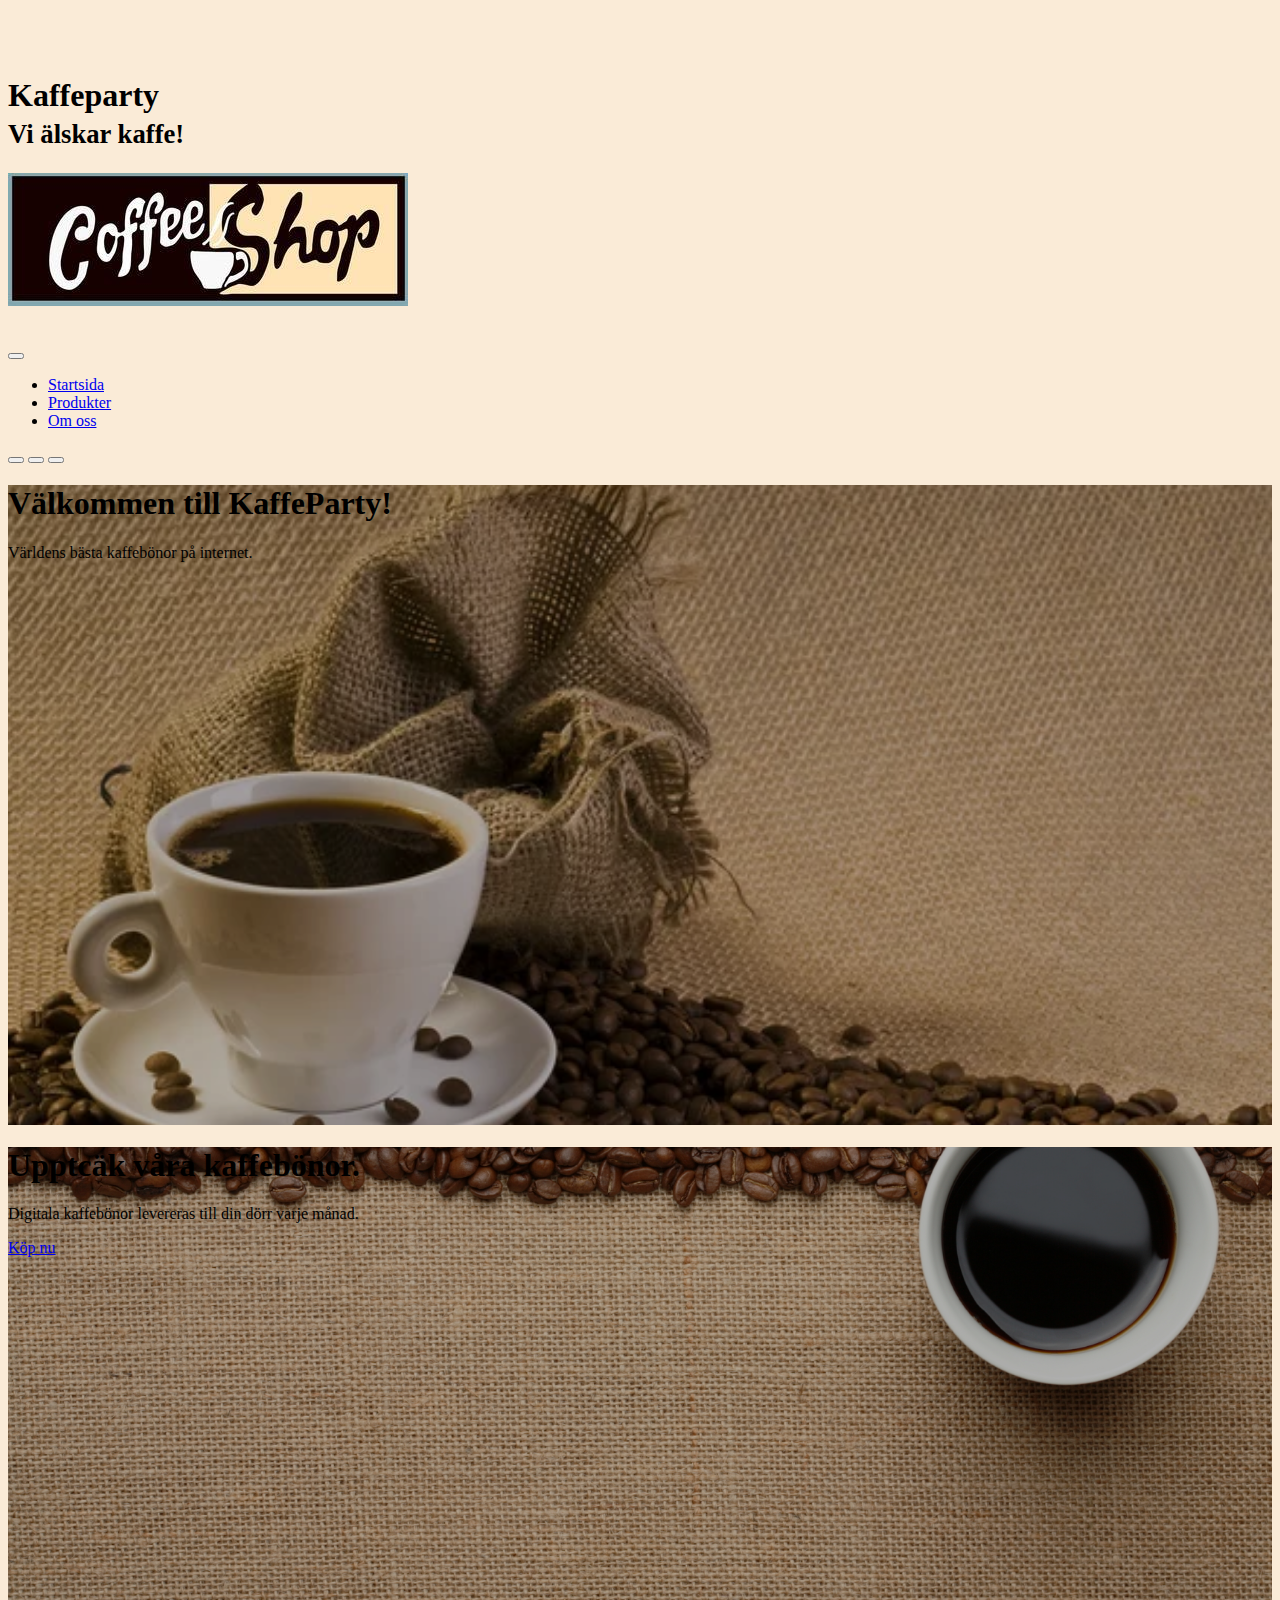
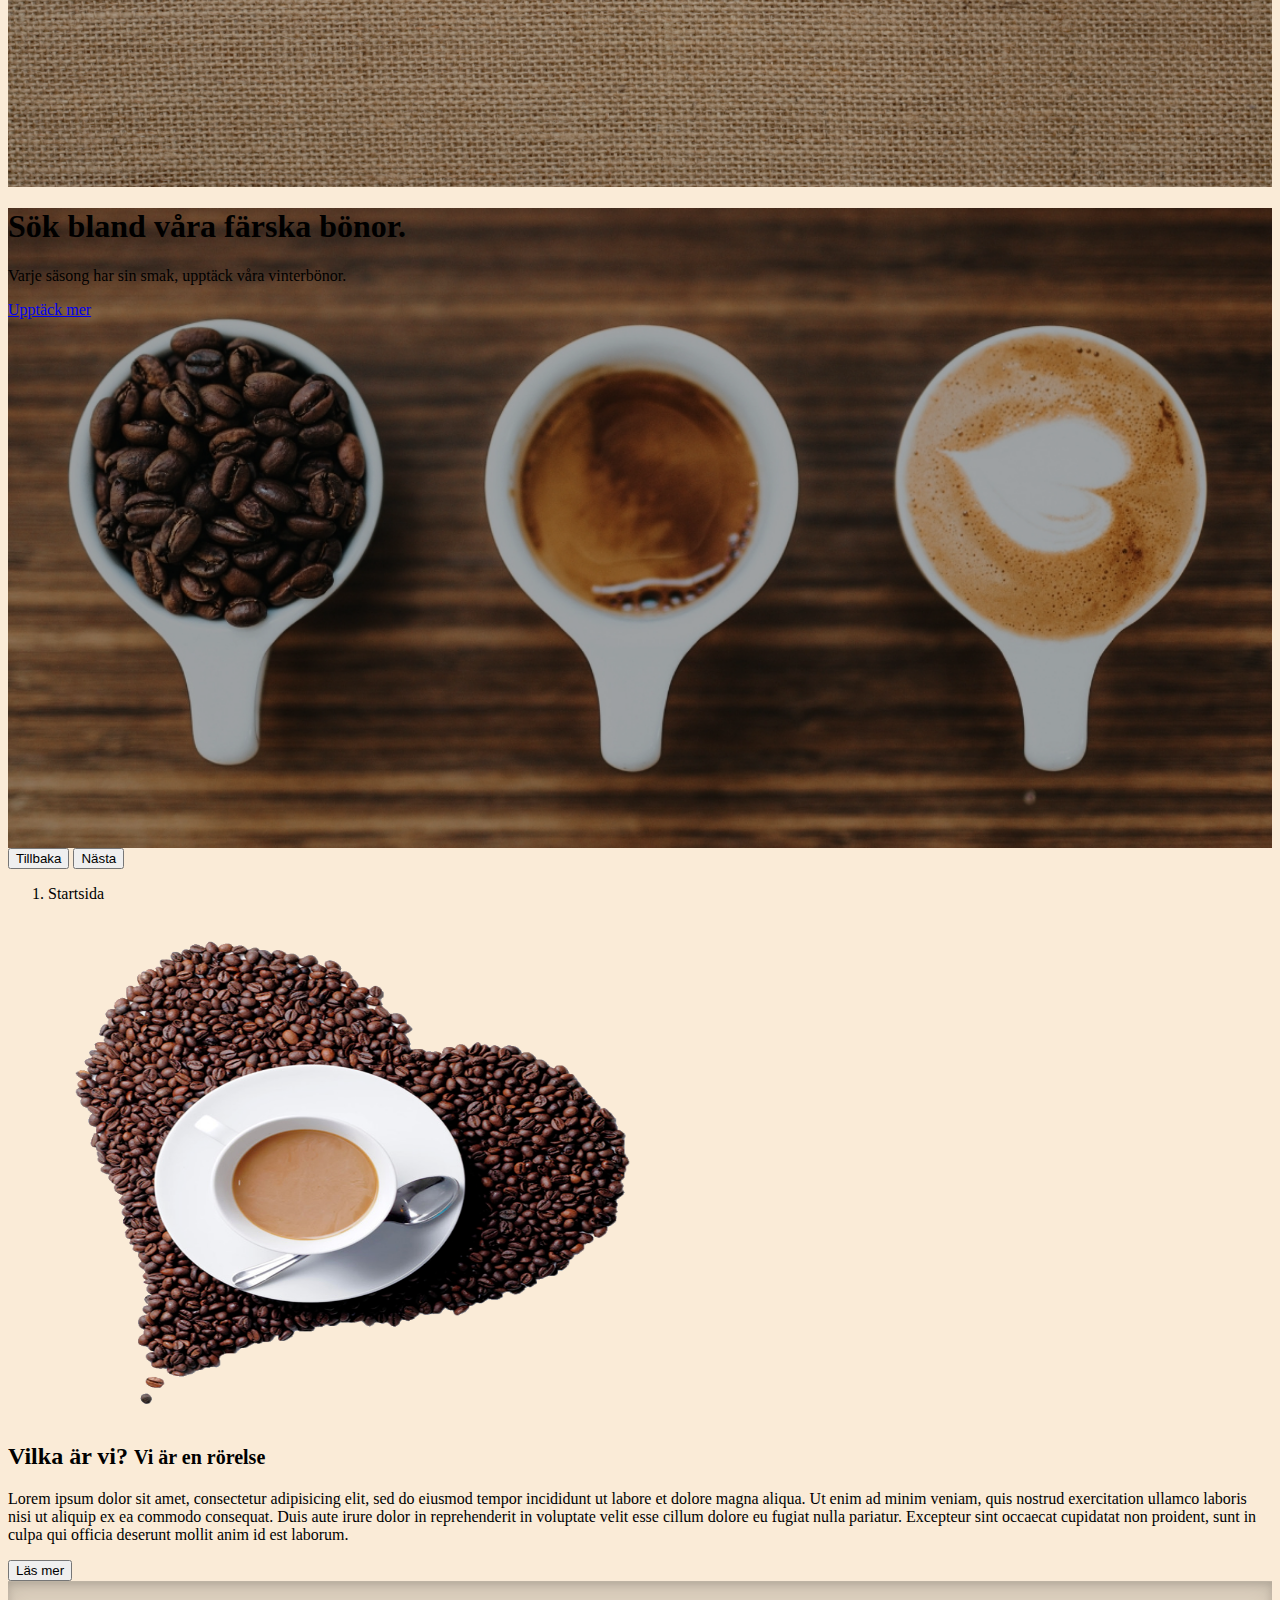
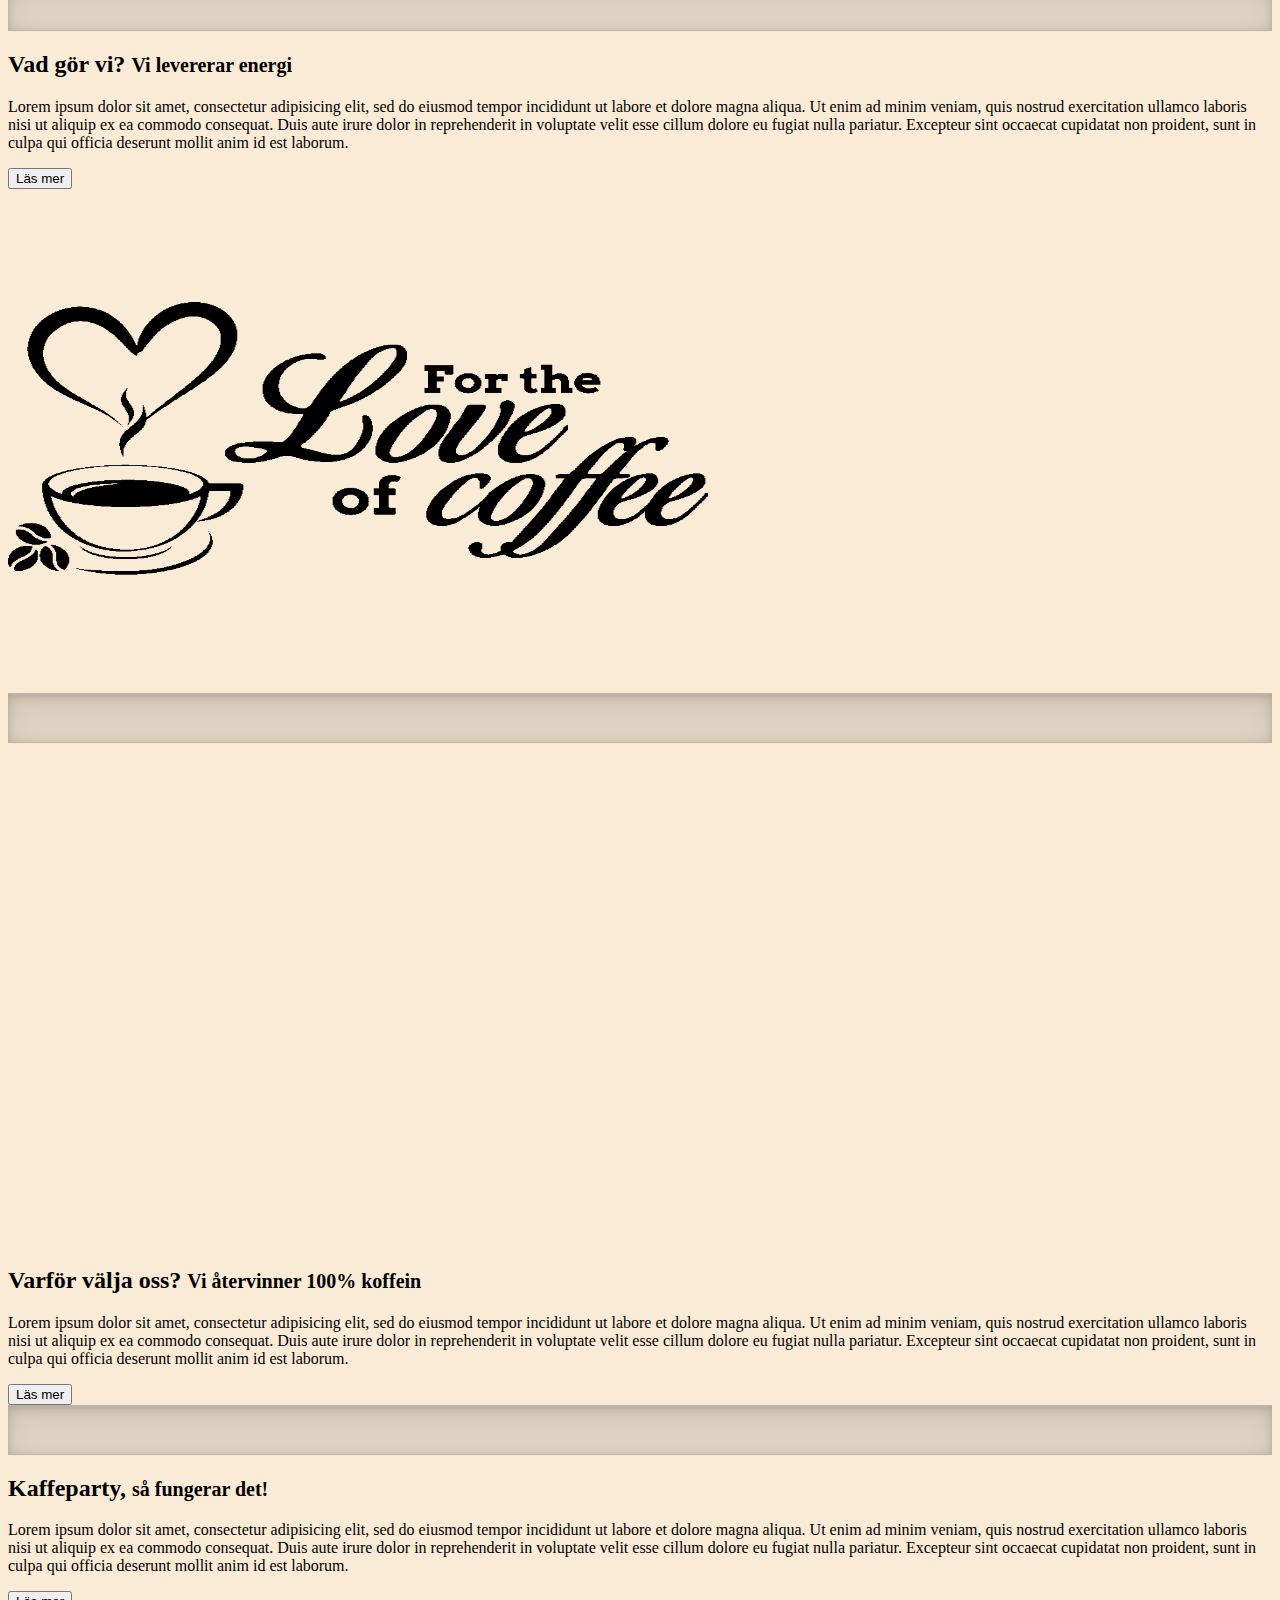
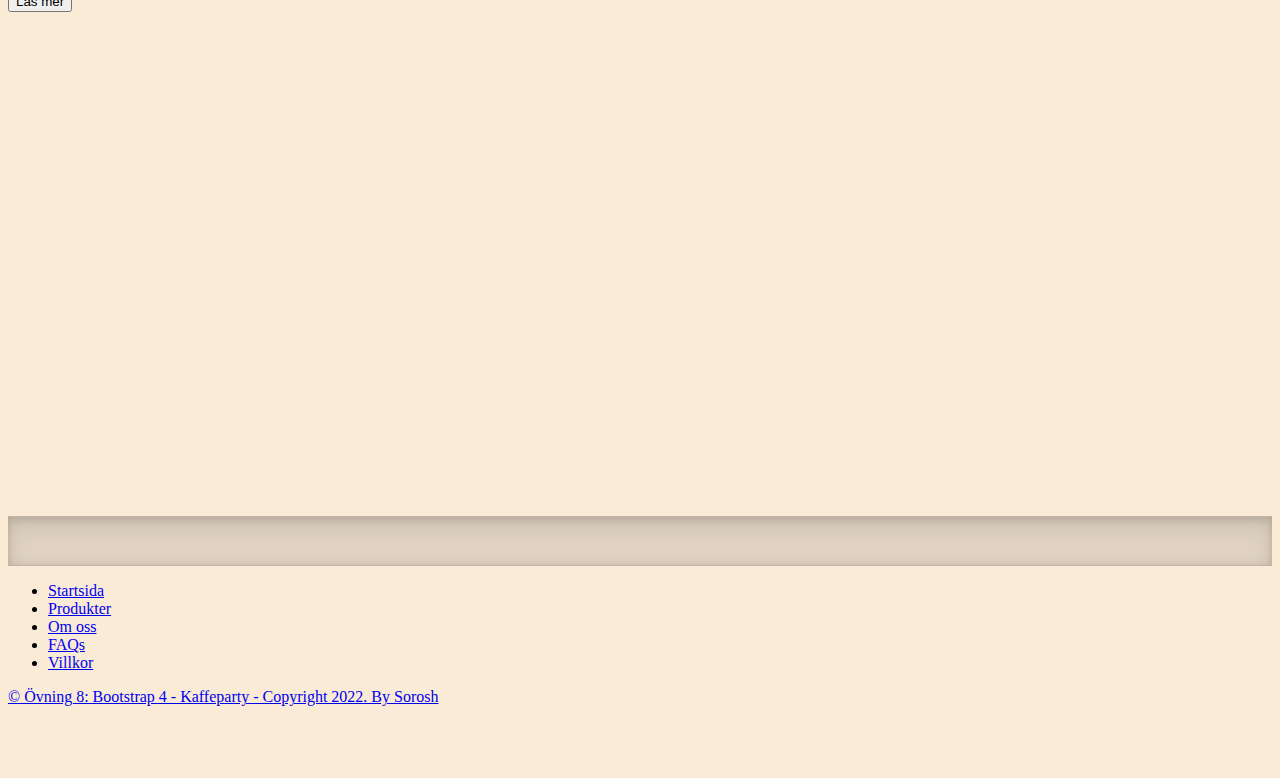
<file: index.html>
<!DOCTYPE html>
<html lang="en">

<head>
    <meta charset="UTF-8">
    <meta http-equiv="X-UA-Compatible" content="IE=edge">
    <meta name="viewport" content="width=device-width, initial-scale=1.0">
    <title>Övning 8: Bootstrap 4 - Kaffeparty</title>

    <!-- Bootstrap CDN via jsDelivr @ https://getbootstrap.com/docs/5.2/getting-started/download/  -->
    <link href="https://cdn.jsdelivr.net/npm/bootstrap@5.2.3/dist/css/bootstrap.min.css" rel="stylesheet"
        integrity="sha384-rbsA2VBKQhggwzxH7pPCaAqO46MgnOM80zW1RWuH61DGLwZJEdK2Kadq2F9CUG65" crossorigin="anonymous">
    <script src="https://cdn.jsdelivr.net/npm/bootstrap@5.2.3/dist/js/bootstrap.bundle.min.js"
        integrity="sha384-kenU1KFdBIe4zVF0s0G1M5b4hcpxyD9F7jL+jjXkk+Q2h455rYXK/7HAuoJl+0I4"
        crossorigin="anonymous"></script>
    <!-- End Bootstrap CDN via jsDelivr  -->

    <!-- Background link to css file -->
    <link rel="stylesheet" href="css\custom.css">


    <div class="container">
        <div class="row" class="header">

            <div class="col-sm-4" id="title">
                <h1 class="fw-bolder">Kaffeparty
                    <small class="fw-normal fst-italic"> <br> Vi älskar kaffe!
                    </small>
                </h1>
            </div>

            <div class="col-sm-4" id="logo">
                <div id="logo">
                    <img class="img-fluid" src="images\kaffeparty_coffeshop.jpg" alt="kaffeparty Logo" class="rounded">
                </div>
            </div>

            <!-- <div class="col-sm-4" id="logo">
                <div id="topMenu">
                </div>
            </div> -->
        </div>

        <!-- START MENU -->
        <nav class="navbar navbar-expand-lg bg-light">
            <div class="container-fluid">
                <button class="navbar-toggler" type="button" data-bs-toggle="collapse"
                    data-bs-target="#navbarSupportedContent" aria-controls="navbarSupportedContent"
                    aria-expanded="false" aria-label="Toggle navigation">
                    <span class="navbar-toggler-icon"></span>
                </button>
                <div class="collapse navbar-collapse" id="navbarSupportedContent">
                    <ul class="navbar-nav me-auto mb-2 mb-lg-0">
                        <li class="nav-item">
                            <a class="nav-link active" aria-current="page" href="index.html">Startsida</a>
                        </li>
                        <li class="nav-item">
                            <a class="nav-link" href="produkter.html">Produkter</a>
                        </li>
                        <li class="nav-item">
                            <a class="nav-link" href="om-oss.html">Om oss</a>
                        </li>
                    </ul>
                </div>
            </div>
        </nav>
        <!-- END MENU -->
    </div>


</head>




<body>
    <main class="container" role="main">

        <div id="welcomeCarousel" class="carousel slide" data-bs-ride="carousel">
            <div class="carousel-indicators">
                <button type="button" data-bs-target="#welcomeCarousel" data-bs-slide-to="0" class="active"
                    aria-current="true" aria-label="Welcome 1"></button>
                <button type="button" data-bs-target="#welcomeCarousel" data-bs-slide-to="1"
                    aria-label="Welcome 2"></button>
                <button type="button" data-bs-target="#welcomeCarousel" data-bs-slide-to="2"
                    aria-label="Welcome 3"></button>
            </div>
            <div class="carousel-inner">
                <div class="carousel-item welcome-carousel-image1 active">
                    <div class="carousel-caption">
                        <h1>Välkommen till KaffeParty!</h1>
                        <p>Världens bästa kaffebönor på internet.</p>
                    </div>
                </div>
                <div class="carousel-item welcome-carousel-image2">
                    <div class="carousel-caption text-start">
                        <h1>Upptcäk våra kaffebönor.</h1>
                        <p>Digitala kaffebönor levereras till din dörr varje månad.</p>
                        <p><a class="btn btn-lg btn-primary" href="piesubscription.html" role="button">Köp nu</a></p>
                    </div>
                </div>
                <div class="carousel-item welcome-carousel-image3">
                    <div class="carousel-caption text-end">
                        <h1>Sök bland våra färska bönor.</h1>
                        <p>Varje säsong har sin smak, upptäck våra vinterbönor.</p>
                        <p><a class="btn btn-lg btn-primary" href="fruitpies.html" role="button">Upptäck mer</a></p>
                    </div>
                </div>
            </div>
            <button class="carousel-control-prev" type="button" data-bs-target="#welcomeCarousel" data-bs-slide="prev">
                <span class="carousel-control-prev-icon" aria-hidden="true"></span>
                <span class="visually-hidden">Tillbaka</span>
            </button>
            <button class="carousel-control-next" type="button" data-bs-target="#welcomeCarousel" data-bs-slide="next">
                <span class="carousel-control-next-icon" aria-hidden="true"></span>
                <span class="visually-hidden">Nästa</span>
            </button>
        </div>

        <!-- START breadcrumb -->
        <div class="container my-3">
            <nav aria-label="breadcrumb">
                <ol class="breadcrumb">
                    <li class="breadcrumb-item active" aria-current="index.html">Startsida</li>
                </ol>
            </nav>
        </div>
        <!-- END breadcrumb -->







        <div class="container">
            <!-- Vilka är vi? -->
            <div class="row flex-lg-row-reverse align-items-center g-5 py-5">
                <div class="col-10 col-sm-8 col-lg-6">
                    <img src="images\transparent.png" class="d-block mx-lg-auto img-fluid" alt="Bootstrap Themes"
                        width="700" height="500" loading="lazy">
                </div>
                <div class="col-lg-6">
                    <h2 class="display-5 fw-bold lh-1 mb-3">Vilka är vi?
                        <small class="fw-normal fst-italic"> Vi är en rörelse
                        </small>
                    </h2>

                    <p class="lead">Lorem ipsum dolor sit amet, consectetur adipisicing elit, sed do eiusmod tempor
                        incididunt ut labore et dolore magna aliqua. Ut enim ad minim veniam, quis nostrud exercitation
                        ullamco laboris nisi ut aliquip ex ea commodo consequat. Duis aute irure dolor in reprehenderit
                        in
                        voluptate velit esse cillum dolore eu fugiat nulla pariatur. Excepteur sint occaecat cupidatat
                        non
                        proident, sunt in culpa qui officia deserunt mollit anim id est laborum.</p>
                    <div class="d-grid gap-2 d-md-flex justify-content-md-start">
                        <button type="button" class="btn btn-primary btn-lg px-4 me-md-2">Läs mer</button>
                    </div>
                </div>
            </div>
        </div>


        <!-- Vad gör vi? -->
        <div class="b-example-divider"></div>
        <div class="container">
            <div class="row flex-lg-row-reverse align-items-center g-5 py-5">
                <div class="col-lg-6">
                    <h2 class="display-5 fw-bold lh-1 mb-3">Vad gör vi?
                        <small class="fw-normal fst-italic"> Vi levererar energi
                        </small>
                    </h2>
                    <p class="lead">Lorem ipsum dolor sit amet, consectetur adipisicing elit, sed do eiusmod tempor
                        incididunt ut labore et dolore magna aliqua. Ut enim ad minim veniam, quis nostrud exercitation
                        ullamco laboris nisi ut aliquip ex ea commodo consequat. Duis aute irure dolor in reprehenderit
                        in
                        voluptate velit esse cillum dolore eu fugiat nulla pariatur. Excepteur sint occaecat cupidatat
                        non
                        proident, sunt in culpa qui officia deserunt mollit anim id est laborum.</p>
                    <div class="d-grid gap-2 d-md-flex justify-content-md-start">
                        <button type="button" class="btn btn-primary btn-lg px-4 me-md-2">Läs mer</button>
                    </div>
                </div>
                <div class="col-10 col-sm-8 col-lg-6">
                    <img src="images\lovecoffee.png" class="d-block mx-lg-auto img-fluid" alt="Bootstrap Themes"
                        width="700" height="500" loading="lazy">
                </div>
            </div>
        </div>

        <!-- Varför oss? -->
        <div class="b-example-divider"></div>
        <div class="container">
            <div class="row flex-lg-row-reverse align-items-center g-5 py-5">
                <div class="col-10 col-sm-8 col-lg-6">
                    <img src="images\transparent.png" class="d-block mx-lg-auto img-fluid" alt="Bootstrap Themes"
                        width="700" height="500" loading="lazy">
                </div>
                <div class="col-lg-6">
                    <h2 class="display-5 fw-bold lh-1 mb-3">Varför välja oss?
                        <small class="fw-normal fst-italic"> Vi återvinner 100% koffein
                        </small>
                    </h2>

                    <p class="lead">Lorem ipsum dolor sit amet, consectetur adipisicing elit, sed do eiusmod tempor
                        incididunt ut labore et dolore magna aliqua. Ut enim ad minim veniam, quis nostrud exercitation
                        ullamco laboris nisi ut aliquip ex ea commodo consequat. Duis aute irure dolor in reprehenderit
                        in
                        voluptate velit esse cillum dolore eu fugiat nulla pariatur. Excepteur sint occaecat cupidatat
                        non
                        proident, sunt in culpa qui officia deserunt mollit anim id est laborum.</p>
                    <div class="d-grid gap-2 d-md-flex justify-content-md-start">
                        <button type="button" class="btn btn-primary btn-lg px-4 me-md-2">Läs mer</button>
                    </div>
                </div>
            </div>
        </div>

        <!-- Kaffeparty, så fungerar det! -->
        <div class="b-example-divider"></div>
        <div class="container">
            <div class="row flex-lg-row-reverse align-items-center g-5 py-5">
                <div class="col-lg-6">
                    <h2 class="display-5 fw-bold lh-1 mb-3">Kaffeparty,
                        <small class="fw-normal fst-italic"> så fungerar det!
                        </small>
                    </h2>
                    <p class="lead">Lorem ipsum dolor sit amet, consectetur adipisicing elit, sed do eiusmod tempor
                        incididunt ut labore et dolore magna aliqua. Ut enim ad minim veniam, quis nostrud exercitation
                        ullamco laboris nisi ut aliquip ex ea commodo consequat. Duis aute irure dolor in reprehenderit
                        in
                        voluptate velit esse cillum dolore eu fugiat nulla pariatur. Excepteur sint occaecat cupidatat
                        non
                        proident, sunt in culpa qui officia deserunt mollit anim id est laborum.</p>
                    <div class="d-grid gap-2 d-md-flex justify-content-md-start">
                        <button type="button" class="btn btn-primary btn-lg px-4 me-md-2">Läs mer</button>
                    </div>
                </div>
                <div class="col-10 col-sm-8 col-lg-6">
                    <img src="images\lovecoffee.png" class="d-block mx-lg-auto img-fluid" alt="Bootstrap Themes"
                        width="700" height="500" loading="lazy">
                </div>
            </div>
        </div>
    </main>
    <!-- START FOOTER -->
    <div class="b-example-divider"></div>

    <div class="container">
        <footer class="py-3 my-4">
            <ul class="nav justify-content-center border-bottom pb-3 mb-3">
                <li class="nav-item"><a href="#" class="nav-link px-2 text-muted">Startsida</a></li>
                <li class="nav-item"><a href="produkter.html" class="nav-link px-2 text-muted">Produkter</a></li>
                <li class="nav-item"><a href="om-oss.html" class="nav-link px-2 text-muted">Om oss</a></li>
                <li class="nav-item"><a href="#" class="nav-link px-2 text-muted">FAQs</a></li>
                <li class="nav-item"><a href="#" class="nav-link px-2 text-muted">Villkor</a></li>
            </ul>
            <p class="text-center text-muted"> <a href="Övning 8_ Bootstrap 5 - Kaffeparty .pdf"> &copy; Övning 8:
                    Bootstrap 4 - Kaffeparty - Copyright 2022. By Sorosh </p></a>
        </footer>
    </div>
    <!-- END FOOTER -->


    <script src="https://cdn.jsdelivr.net/npm/bootstrap@5.2.3/dist/js/bootstrap.bundle.min.js"
        integrity="sha384-kenU1KFdBIe4zVF0s0G1M5b4hcpxyD9F7jL+jjXkk+Q2h455rYXK/7HAuoJl+0I4"
        crossorigin="anonymous"></script>


</body>

</html>
</file>
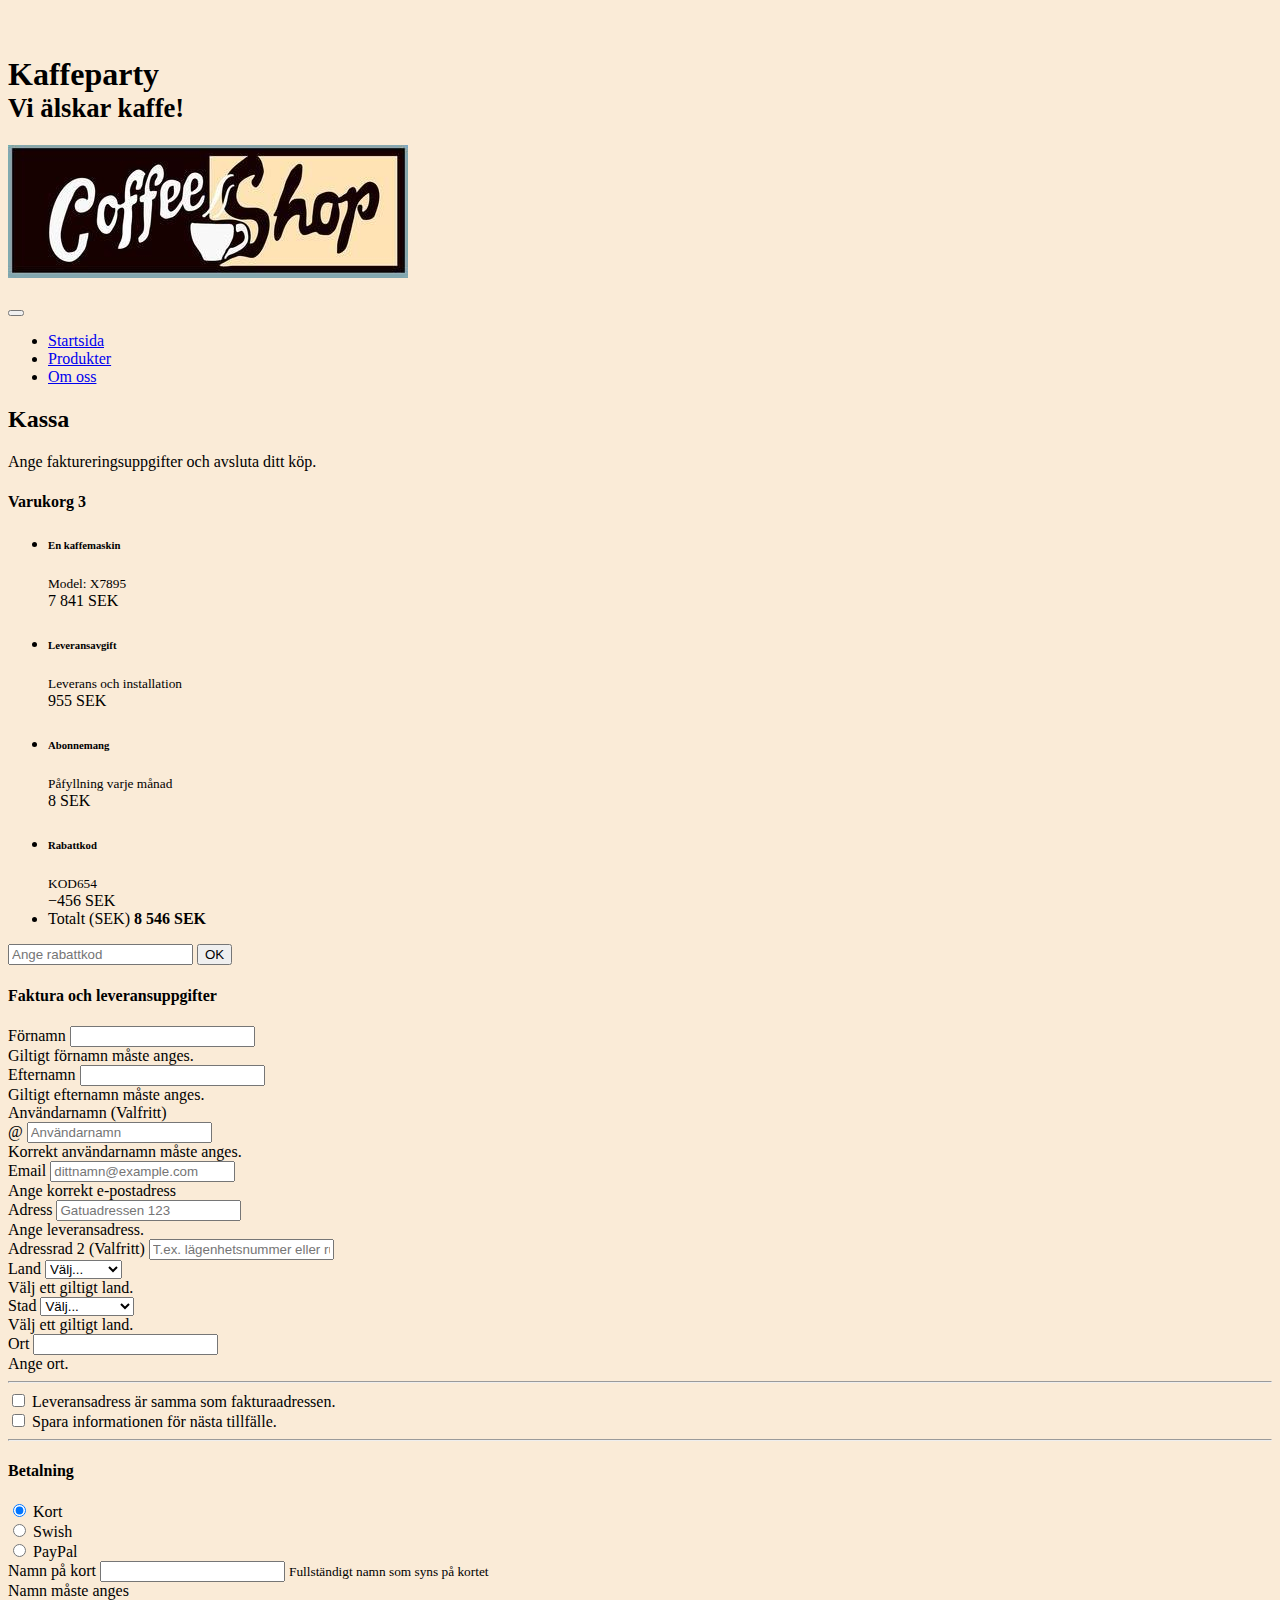
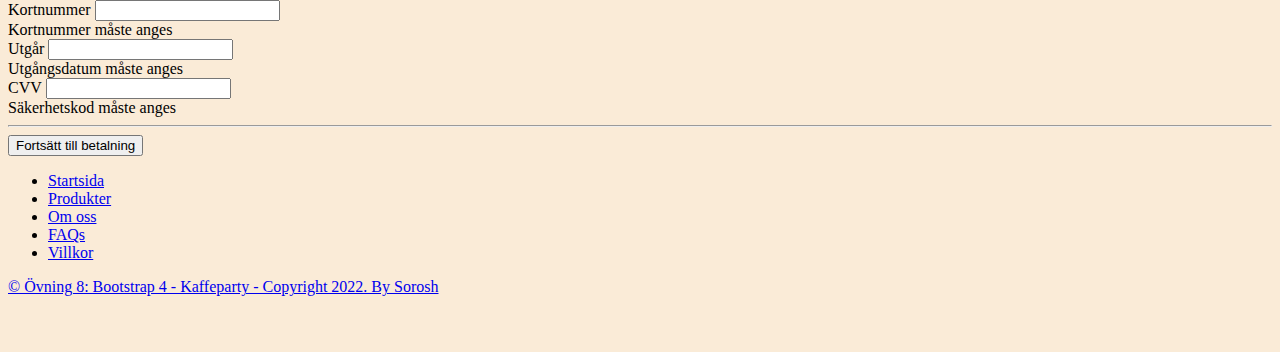
<file: checkout.html>
<head>
    <meta charset="UTF-8">
    <meta http-equiv="X-UA-Compatible" content="IE=edge">
    <meta name="viewport" content="width=device-width, initial-scale=1.0">
    <title>Övning 8: Bootstrap 4 - Kaffeparty</title>

    <!-- Bootstrap CDN via jsDelivr @ https://getbootstrap.com/docs/5.2/getting-started/download/  -->
    <link href="https://cdn.jsdelivr.net/npm/bootstrap@5.2.3/dist/css/bootstrap.min.css" rel="stylesheet"
        integrity="sha384-rbsA2VBKQhggwzxH7pPCaAqO46MgnOM80zW1RWuH61DGLwZJEdK2Kadq2F9CUG65" crossorigin="anonymous">
    <script src="https://cdn.jsdelivr.net/npm/bootstrap@5.2.3/dist/js/bootstrap.bundle.min.js"
        integrity="sha384-kenU1KFdBIe4zVF0s0G1M5b4hcpxyD9F7jL+jjXkk+Q2h455rYXK/7HAuoJl+0I4"
        crossorigin="anonymous"></script>
    <!-- End Bootstrap CDN via jsDelivr  -->

    <!-- Background link to css file -->
    <link rel="stylesheet" href="css\custom.css">


    <div class="container">
        <div class="row" class="header">

            <div class="col-sm-4" id="title">
                <h1 class="fw-bolder">Kaffeparty
                    <small class="fw-normal fst-italic"> <br> Vi älskar kaffe!
                    </small>
                </h1>
            </div>

            <div class="col-sm-4" id="logo">
                <div id="logo">
                    <img class="img-fluid" src="images\kaffeparty_coffeshop.jpg" alt="kaffeparty Logo" class="rounded">
                </div>
            </div>

            <!-- <div class="col-sm-4" id="logo">
                <div id="topMenu">
                </div>
            </div> -->
        </div>

        <!-- START MENU -->
        <nav class="navbar navbar-expand-lg bg-light">
            <div class="container-fluid">
                <button class="navbar-toggler" type="button" data-bs-toggle="collapse"
                    data-bs-target="#navbarSupportedContent" aria-controls="navbarSupportedContent"
                    aria-expanded="false" aria-label="Toggle navigation">
                    <span class="navbar-toggler-icon"></span>
                </button>
                <div class="collapse navbar-collapse" id="navbarSupportedContent">
                    <ul class="navbar-nav me-auto mb-2 mb-lg-0">
                        <li class="nav-item">
                            <a class="nav-link active" aria-current="page" href="index.html">Startsida</a>
                        </li>
                        <li class="nav-item">
                            <a class="nav-link" href="produkter.html">Produkter</a>
                        </li>
                        <li class="nav-item">
                            <a class="nav-link" href="om-oss.html">Om oss</a>
                        </li>
                    </ul>
                </div>
            </div>
        </nav>
        <!-- END MENU -->
    </div>
</head>



<body class="bg-light">

    <div class="container">
        <main>
            <div class="py-5 text-center">
                <h2>Kassa</h2>
                <p class="lead">Ange faktureringsuppgifter och avsluta ditt köp.</p>
            </div>

            <div class="row g-5">
                <div class="col-md-5 col-lg-4 order-md-last">
                    <h4 class="d-flex justify-content-between align-items-center mb-3">
                        <span class="text-primary">Varukorg</span>
                        <span class="badge bg-primary rounded-pill">3</span>
                    </h4>
                    <ul class="list-group mb-3">
                        <li class="list-group-item d-flex justify-content-between lh-sm">
                            <div>
                                <h6 class="my-0">En kaffemaskin</h6>
                                <small class="text-muted">Model: X7895</small>
                            </div>
                            <span class="text-muted">7 841 SEK</span>
                        </li>
                        <li class="list-group-item d-flex justify-content-between lh-sm">
                            <div>
                                <h6 class="my-0">Leveransavgift</h6>
                                <small class="text-muted">Leverans och installation</small>
                            </div>
                            <span class="text-muted">955 SEK</span>
                        </li>
                        <li class="list-group-item d-flex justify-content-between lh-sm">
                            <div>
                                <h6 class="my-0">Abonnemang</h6>
                                <small class="text-muted">Påfyllning varje månad</small>
                            </div>
                            <span class="text-muted">8 SEK</span>
                        </li>
                        <li class="list-group-item d-flex justify-content-between bg-light">
                            <div class="text-success">
                                <h6 class="my-0">Rabattkod</h6>
                                <small>KOD654</small>
                            </div>
                            <span class="text-success">−456 SEK</span>
                        </li>
                        <li class="list-group-item d-flex justify-content-between">
                            <span>Totalt (SEK)</span>
                            <strong>8 546 SEK</strong>
                        </li>
                    </ul>
                    <!-- FORM START -->
                    <form action=""></form>
                    <form class="card p-2">
                        <div class="input-group">
                            <input type="text" class="form-control" placeholder="Ange rabattkod">
                            <button type="submit" class="btn btn-secondary">OK</button>
                        </div>
                    </form>
                </div>
                <div class="col-md-7 col-lg-8">
                    <h4 class="mb-3">Faktura och leveransuppgifter</h4>
                    <form class="needs-validation" class="needs-validation" action="done.html" method="get" novalidate>
                        <div class="row g-3">
                            <div class="col-sm-6">
                                <label for="firstName" class="form-label">Förnamn</label>
                                <input type="text" class="form-control" id="firstName" placeholder="" value="" required>
                                <div class="invalid-feedback">
                                    Giltigt förnamn måste anges.
                                </div>
                            </div>

                            <div class="col-sm-6">
                                <label for="lastName" class="form-label">Efternamn</label>
                                <input type="text" class="form-control" id="lastName" placeholder="" value="" required>
                                <div class="invalid-feedback">
                                    Giltigt efternamn måste anges.
                                </div>
                            </div>

                            <div class="col-12">
                                <label for="username" class="form-label">Användarnamn <span
                                        class="text-muted">(Valfritt)</span></label>
                                <div class="input-group has-validation">
                                    <span class="input-group-text">@</span>
                                    <input type="text" class="form-control" id="username" placeholder="Användarnamn">
                                    <div class="invalid-feedback">
                                        Korrekt användarnamn måste anges.
                                    </div>
                                </div>
                            </div>

                            <div class="col-12">
                                <label for="email" class="form-label">Email</label>
                                <input type="email" class="form-control" id="email" placeholder="dittnamn@example.com"
                                    required>
                                <div class="invalid-feedback">
                                    Ange korrekt e-postadress
                                </div>
                            </div>

                            <div class="col-12">
                                <label for="address" class="form-label">Adress</label>
                                <input type="text" class="form-control" id="address" placeholder="Gatuadressen 123"
                                    required>
                                <div class="invalid-feedback">
                                    Ange leveransadress.
                                </div>
                            </div>

                            <div class="col-12">
                                <label for="address2" class="form-label">Adressrad 2 <span
                                        class="text-muted">(Valfritt)</span></label>
                                <input type="text" class="form-control" id="address2"
                                    placeholder="T.ex. lägenhetsnummer eller rum">
                            </div>

                            <div class="col-md-5">
                                <label for="country" class="form-label">Land</label>
                                <select class="form-select" id="country" required>
                                    <option value="">Välj...</option>
                                    <option>Sverige</option>
                                    <option>Finland</option>
                                    <option>Norge</option>
                                    <option>Danmark</option>
                                </select>
                                <div class="invalid-feedback">
                                    Välj ett giltigt land.
                                </div>
                            </div>

                            <div class="col-md-4">
                                <label for="state" class="form-label">Stad</label>
                                <select class="form-select" id="state" required>
                                    <option value="">Välj...</option>
                                    <option>Stockholm</option>
                                    <option>Helsingfors</option>
                                    <option>Oslo</option>
                                    <option>Köpenhamn</option>
                                </select>
                                <div class="invalid-feedback">
                                    Välj ett giltigt land.
                                </div>
                            </div>

                            <div class="col-md-3">
                                <label for="zip" class="form-label">Ort</label>
                                <input type="text" class="form-control" id="zip" placeholder="" required>
                                <div class="invalid-feedback">
                                    Ange ort.
                                </div>
                            </div>
                        </div>

                        <hr class="my-4">

                        <div class="form-check">
                            <input type="checkbox" class="form-check-input" id="same-address">
                            <label class="form-check-label" for="same-address">Leveransadress är samma som
                                fakturaadressen.</label>
                        </div>

                        <div class="form-check">
                            <input type="checkbox" class="form-check-input" id="save-info">
                            <label class="form-check-label" for="save-info">Spara informationen för nästa
                                tillfälle.</label>
                        </div>

                        <hr class="my-4">

                        <h4 class="mb-3">Betalning</h4>

                        <div class="my-3">
                            <div class="form-check">
                                <input id="credit" name="paymentMethod" type="radio" class="form-check-input" checked
                                    required>
                                <label class="form-check-label" for="credit">Kort</label>
                            </div>
                            <div class="form-check">
                                <input id="debit" name="paymentMethod" type="radio" class="form-check-input" required>
                                <label class="form-check-label" for="debit">Swish</label>
                            </div>
                            <div class="form-check">
                                <input id="paypal" name="paymentMethod" type="radio" class="form-check-input" required>
                                <label class="form-check-label" for="paypal">PayPal</label>
                            </div>
                        </div>

                        <div class="row gy-3">
                            <div class="col-md-6">
                                <label for="cc-name" class="form-label">Namn på kort</label>
                                <input type="text" class="form-control" id="cc-name" placeholder="" required>
                                <small class="text-muted">Fullständigt namn som syns på kortet</small>
                                <div class="invalid-feedback">
                                    Namn måste anges
                                </div>
                            </div>

                            <div class="col-md-6">
                                <label for="cc-number" class="form-label">Kortnummer</label>
                                <input type="text" class="form-control" id="cc-number" placeholder="" required>
                                <div class="invalid-feedback">
                                    Kortnummer måste anges
                                </div>
                            </div>

                            <div class="col-md-3">
                                <label for="cc-expiration" class="form-label">Utgår</label>
                                <input type="text" class="form-control" id="cc-expiration" placeholder="" required>
                                <div class="invalid-feedback">
                                    Utgångsdatum måste anges
                                </div>
                            </div>

                            <div class="col-md-3">
                                <label for="cc-cvv" class="form-label">CVV</label>
                                <input type="text" class="form-control" id="cc-cvv" placeholder="" required>
                                <div class="invalid-feedback">
                                    Säkerhetskod måste anges
                                </div>
                            </div>
                        </div>

                        <hr class="my-4">

                        <button class="w-100 btn btn-primary btn-lg" type="submit">Fortsätt till betalning</button>
                    </form>
                </div>
            </div>
        </main>

        <!-- START FOOTER -->

        <div class="container">
            <footer class="py-3 my-4">
                <ul class="nav justify-content-center border-bottom pb-3 mb-3">
                    <li class="nav-item"><a href="#" class="nav-link px-2 text-muted">Startsida</a></li>
                    <li class="nav-item"><a href="produkter.html" class="nav-link px-2 text-muted">Produkter</a></li>
                    <li class="nav-item"><a href="om-oss.html" class="nav-link px-2 text-muted">Om oss</a></li>
                    <li class="nav-item"><a href="#" class="nav-link px-2 text-muted">FAQs</a></li>
                    <li class="nav-item"><a href="#" class="nav-link px-2 text-muted">Villkor</a></li>
                </ul>
                <p class="text-center text-muted"> <a href="Övning 8_ Bootstrap 5 - Kaffeparty .pdf"> &copy; Övning 8:
                        Bootstrap 4 - Kaffeparty - Copyright 2022. By Sorosh </p></a>
            </footer>
        </div>
        <!-- END FOOTER -->
    </div>


    <script src="js/form-validation.js"></script>

</body>

</html>
</file>
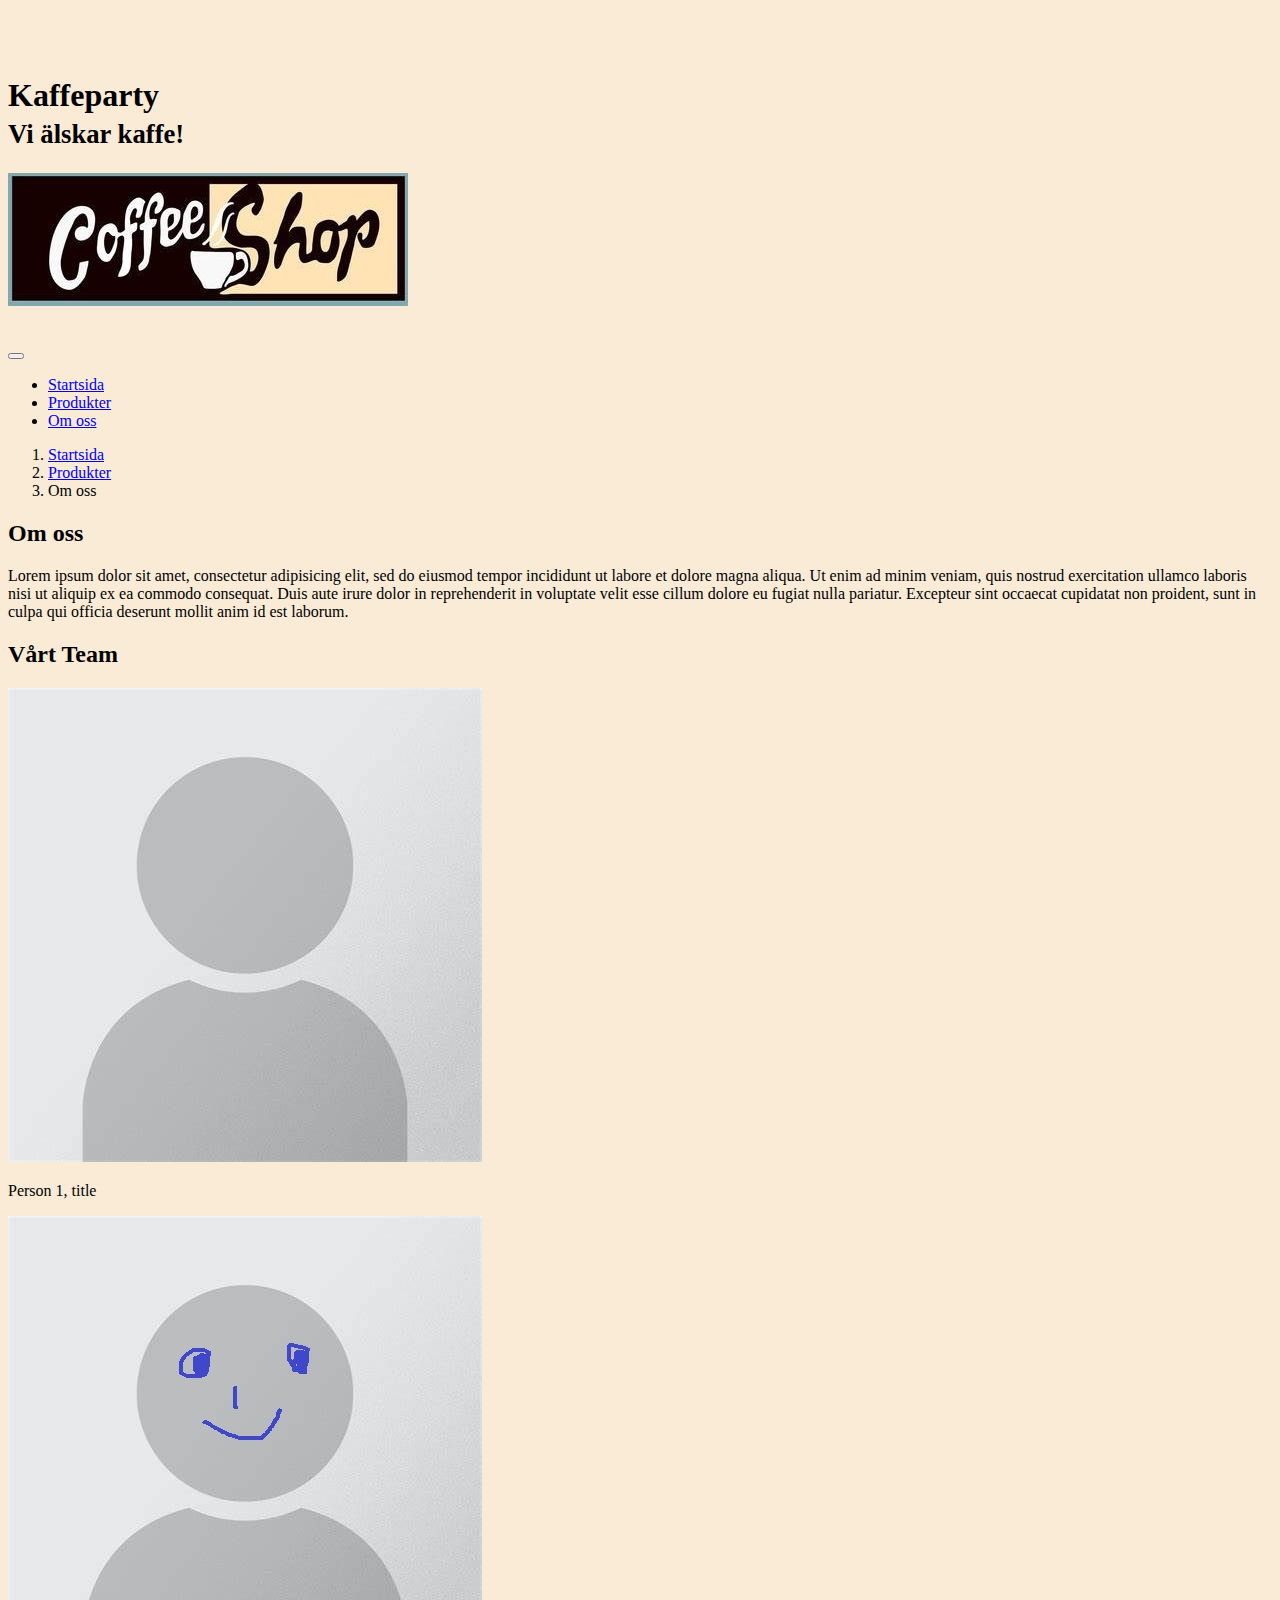
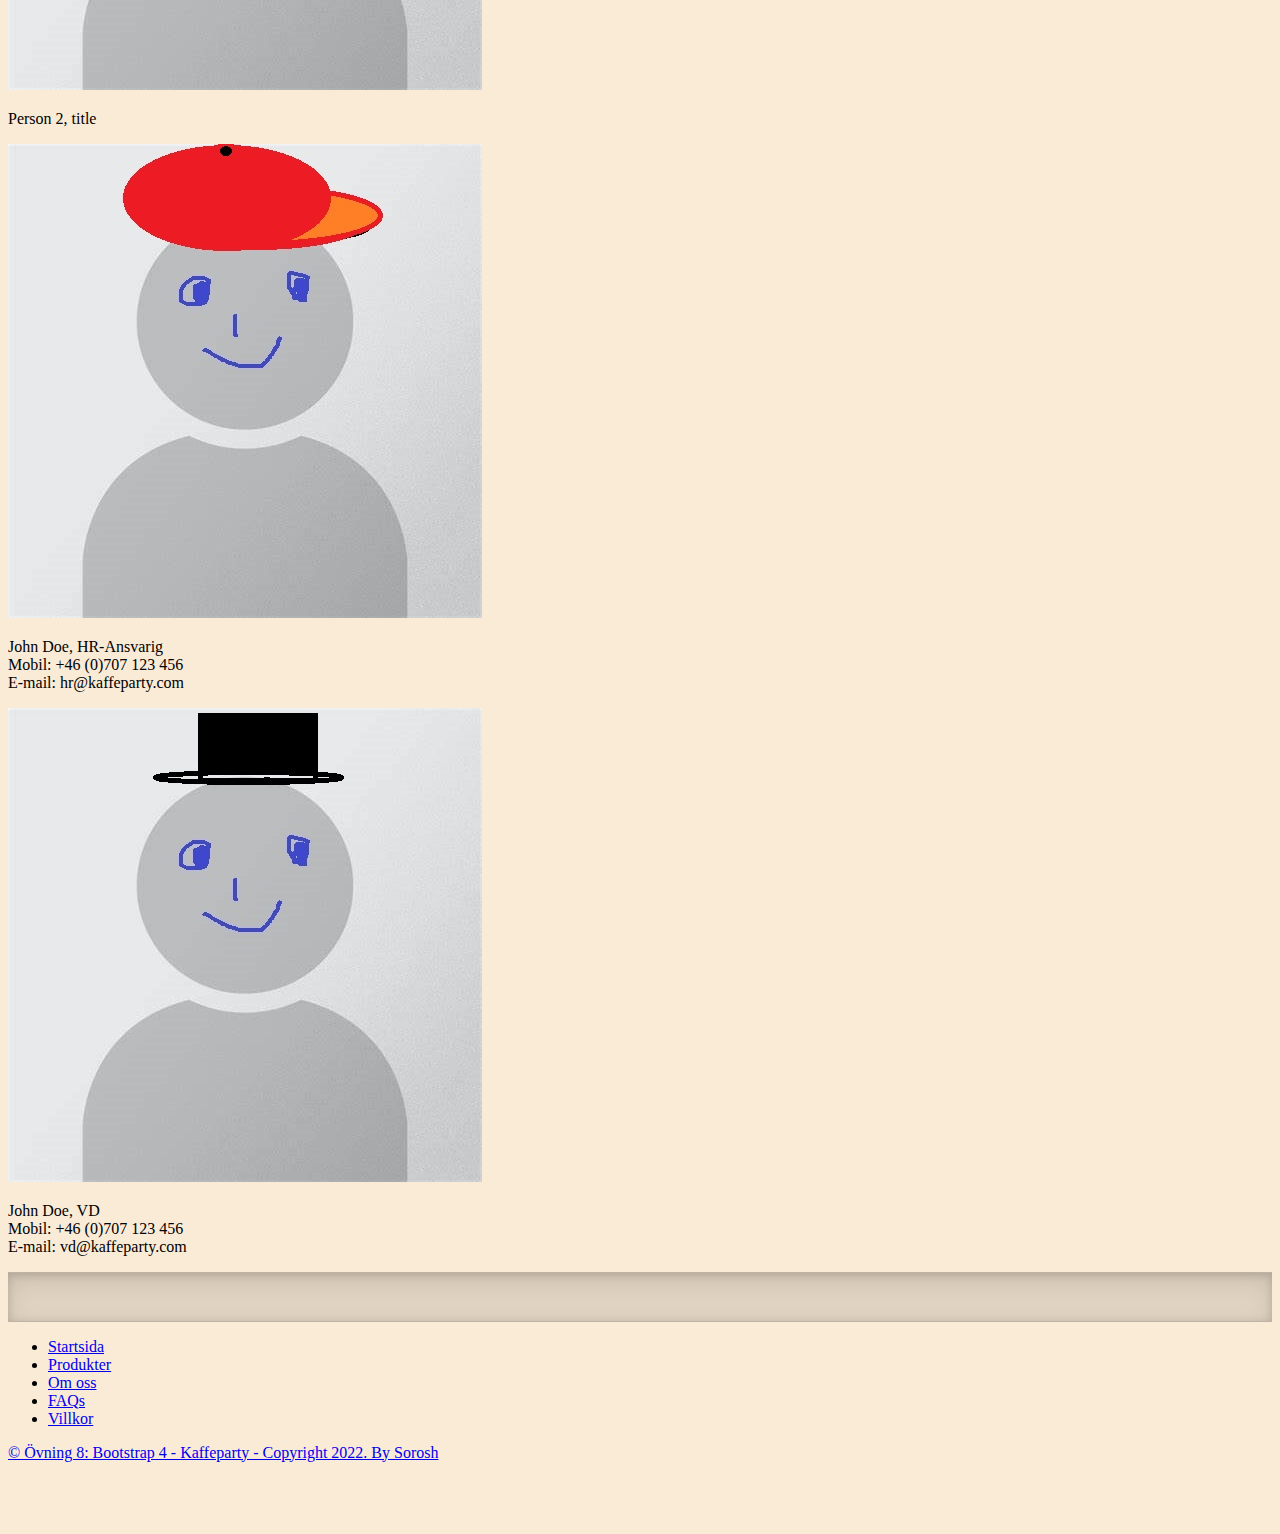
<file: om-oss.html>
<!DOCTYPE html>
<html lang="en">

<head>
    <meta charset="UTF-8">
    <meta http-equiv="X-UA-Compatible" content="IE=edge">
    <meta name="viewport" content="width=device-width, initial-scale=1.0">
    <title>Övning 8: Bootstrap 4 - Kaffeparty</title>

    <!-- Bootstrap CDN via jsDelivr @ https://getbootstrap.com/docs/5.2/getting-started/download/  -->
    <link href="https://cdn.jsdelivr.net/npm/bootstrap@5.2.3/dist/css/bootstrap.min.css" rel="stylesheet"
        integrity="sha384-rbsA2VBKQhggwzxH7pPCaAqO46MgnOM80zW1RWuH61DGLwZJEdK2Kadq2F9CUG65" crossorigin="anonymous">
    <script src="https://cdn.jsdelivr.net/npm/bootstrap@5.2.3/dist/js/bootstrap.bundle.min.js"
        integrity="sha384-kenU1KFdBIe4zVF0s0G1M5b4hcpxyD9F7jL+jjXkk+Q2h455rYXK/7HAuoJl+0I4"
        crossorigin="anonymous"></script>
    <!-- End Bootstrap CDN via jsDelivr  -->

    <!-- Background link to css file -->
    <link rel="stylesheet" href="css\custom.css">


    <div class="container">
        <div class="row" class="header">

            <div class="col-sm-4" id="title">
                <h1 class="fw-bolder">Kaffeparty
                    <small class="fw-normal fst-italic"> <br> Vi älskar kaffe!
                    </small>
                </h1>
            </div>

            <div class="col-sm-4" id="logo">
                <div id="logo">
                    <img class="img-fluid" src="images\kaffeparty_coffeshop.jpg" alt="kaffeparty Logo" class="rounded">
                </div>
            </div>

            <!-- <div class="col-sm-4" id="logo">
                    <div id="topMenu">
                    </div>
                </div> -->
        </div>

        <!-- START MENU -->
        <nav class="navbar navbar-expand-lg bg-light">
            <div class="container-fluid">
                <button class="navbar-toggler" type="button" data-bs-toggle="collapse"
                    data-bs-target="#navbarSupportedContent" aria-controls="navbarSupportedContent"
                    aria-expanded="false" aria-label="Toggle navigation">
                    <span class="navbar-toggler-icon"></span>
                </button>
                <div class="collapse navbar-collapse" id="navbarSupportedContent">
                    <ul class="navbar-nav me-auto mb-2 mb-lg-0">
                        <li class="nav-item">
                            <a class="nav-link" aria-current="page" href="index.html">Startsida</a>
                        </li>
                        <li class="nav-item">
                            <a class="nav-link" href="produkter.html">Produkter</a>
                        </li>
                        <li class="nav-item">
                            <a class="nav-link active" href="om-oss.html">Om oss</a>
                        </li>
                    </ul>
                </div>
            </div>
        </nav>
        <!-- END MENU -->
    </div>
</head>

<!-- START breadcrumb -->
<div class="container my-3">
    <nav aria-label="breadcrumb">
        <ol class="breadcrumb">
            <li class="breadcrumb-item"><a href="index.html">Startsida</a></li>
            <li class="breadcrumb-item"><a href="produkter.html">Produkter</a></li>
            <li class="breadcrumb-item active" aria-current="om-oss.html">Om oss</li>
        </ol>
    </nav>
</div>
<!-- END breadcrumb -->


<body>

    <!-- Container layout innehåller 2 delar -->
    <div class="container py-5">

        <h2>Om oss
        </h2>
        <p>
            Lorem ipsum dolor sit amet, consectetur adipisicing elit, sed do eiusmod tempor incididunt
            ut labore et dolore magna aliqua. Ut enim ad minim veniam, quis nostrud exercitation ullamco
            laboris nisi ut aliquip ex ea commodo consequat. Duis aute irure dolor in reprehenderit in
            voluptate velit esse cillum dolore eu fugiat nulla pariatur. Excepteur sint occaecat
            cupidatat non proident, sunt in culpa qui officia deserunt mollit anim id est laborum.
        </p>



        <!-- <div class="row justify-content-center">
            <div class="col-6 col-lg-4" id="kaffeMaskiner">
                <h2>Kaffemaskiner</h2>
                <div id="produkter">
                    <h3>Produkter</h3>


                </div>
                <div id="produktInfo">
                    <h3>Produktinformation</h3>

                </div>


                <div class="col-6 col-lg-4" id="kaffeParty">
                    <h2>Kaffeparty</h2>
                    <div id="privatPersoner">
                        <h3>Privatpersoner</h3>

                    </div>
                    <div id="företag">
                        <h3>Företag</h3>

                    </div>
                </div>
            </div>

            <div class="container">
                <!-- Other customers also bought row:
                <h3>Other customers also bought...</h3> -->

        <h2>Vårt Team</h2>
        <div class="row">
            <div class="col-md-3 col-sm-6" class="card">
                <a href="#">
                    <img class="img-fluid" src="images/profiler/profile.jpg" alt="Prifilbild">
                </a>
                <p>Person 1, title</p>
            </div>

            <div class="col-md-3 col-sm-6">
                <a href="#">
                    <img class="img-fluid" src="images/profiler/profile_1.jpg" alt="Prifilbild">
                </a>
                <p>Person 2, title</p>
            </div>

            <div class="col-md-3 col-sm-6">
                <a href="#">
                    <img class="img-fluid" src="images/profiler/profile_3.jpg" alt="Prifilbild">
                </a>
                <p>John Doe, HR-Ansvarig
                    <br> Mobil: +46 (0)707 123 456
                    <br> E-mail: hr@kaffeparty.com
                </p>
            </div>

            <div class="col-md-3 col-sm-6">
                <a href="#">
                    <img class="img-fluid" src="images/profiler/profile_2.jpg" alt="Prifilbild">
                </a>
                <p>John Doe, VD
                    <br> Mobil: +46 (0)707 123 456
                    <br> E-mail: vd@kaffeparty.com
                </p>
            </div>
        </div>
    </div>
    </div>
    <!-- END CONTAINER KAFFEMASKINER OCH PRODUKTINFORMATION-->

    <!-- START FOOTER -->
    <div class="b-example-divider"></div>

    <div class="container">
        <footer class="py-3 my-4">
            <ul class="nav justify-content-center border-bottom pb-3 mb-3">
                <li class="nav-item"><a href="#" class="nav-link px-2 text-muted">Startsida</a></li>
                <li class="nav-item"><a href="produkter.html" class="nav-link px-2 text-muted">Produkter</a></li>
                <li class="nav-item"><a href="om-oss.html" class="nav-link px-2 text-muted">Om oss</a></li>
                <li class="nav-item"><a href="#" class="nav-link px-2 text-muted">FAQs</a></li>
                <li class="nav-item"><a href="#" class="nav-link px-2 text-muted">Villkor</a></li>
            </ul>
            <p class="text-center text-muted"> <a href="Övning 8_ Bootstrap 5 - Kaffeparty .pdf"> &copy; Övning 8: Bootstrap 4 - Kaffeparty - Copyright 2022. By Sorosh </p></a>
        </footer>
    </div>
    <!-- END FOOTER -->

</body>

</html>
</file>
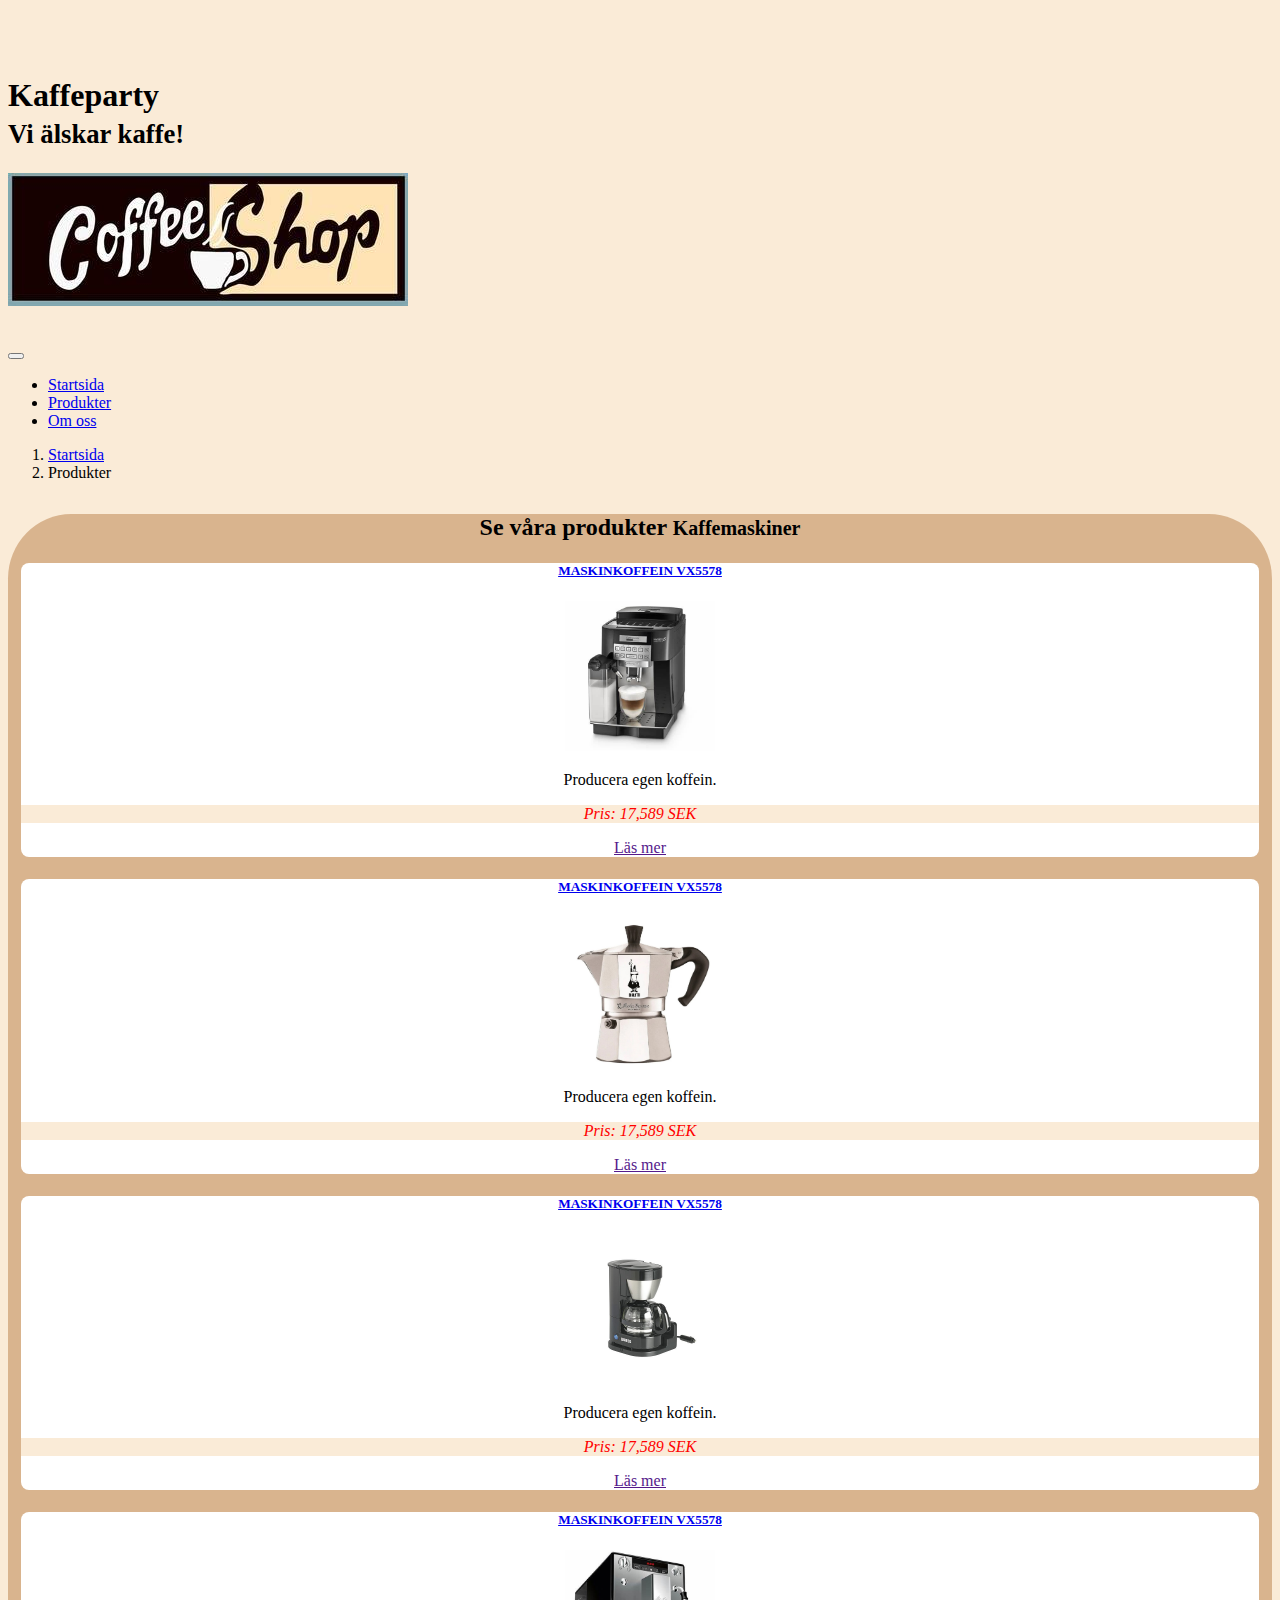
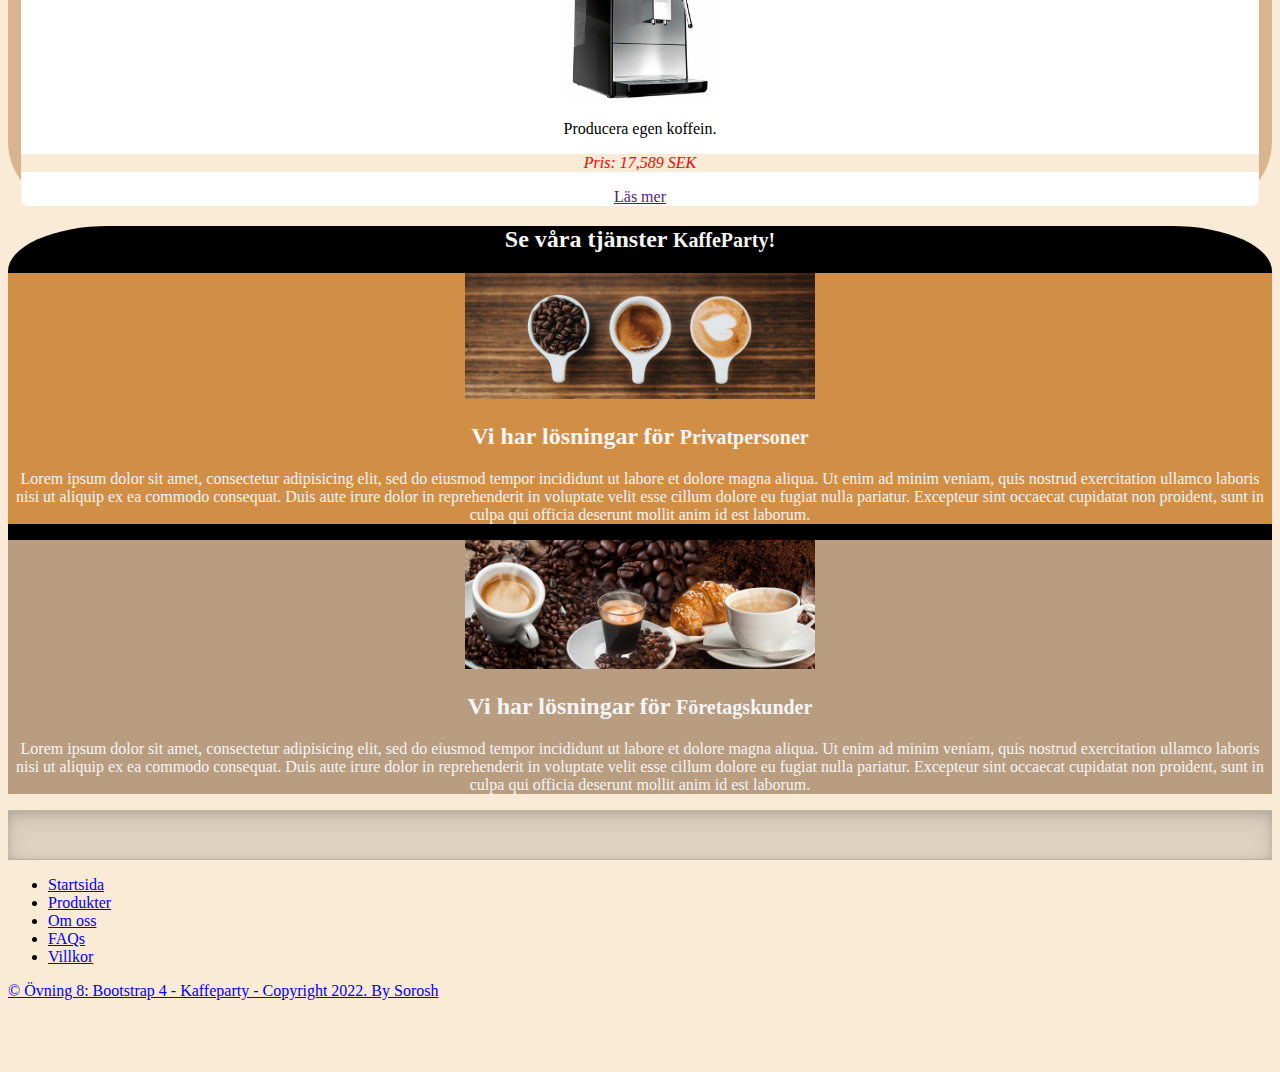
<file: produkter.html>
<!DOCTYPE html>
<html lang="en">

<head>
	<meta charset="UTF-8">
	<meta http-equiv="X-UA-Compatible" content="IE=edge">
	<meta name="viewport" content="width=device-width, initial-scale=1.0">
	<title>Övning 8: Bootstrap 4 - Kaffeparty</title>

	<!-- Bootstrap CDN via jsDelivr @ https://getbootstrap.com/docs/5.2/getting-started/download/  -->
	<link href="https://cdn.jsdelivr.net/npm/bootstrap@5.2.3/dist/css/bootstrap.min.css" rel="stylesheet"
		integrity="sha384-rbsA2VBKQhggwzxH7pPCaAqO46MgnOM80zW1RWuH61DGLwZJEdK2Kadq2F9CUG65" crossorigin="anonymous">
	<script src="https://cdn.jsdelivr.net/npm/bootstrap@5.2.3/dist/js/bootstrap.bundle.min.js"
		integrity="sha384-kenU1KFdBIe4zVF0s0G1M5b4hcpxyD9F7jL+jjXkk+Q2h455rYXK/7HAuoJl+0I4"
		crossorigin="anonymous"></script>
	<!-- End Bootstrap CDN via jsDelivr  -->

	<!-- Background link to css file -->
	<link rel="stylesheet" href="css\custom.css">


	<div class="container">
		<div class="row" class="header">

			<div class="col-sm-4" id="title">
				<h1 class="fw-bolder">Kaffeparty
					<small class="fw-normal fst-italic"> <br> Vi älskar kaffe!
					</small>
				</h1>
			</div>

			<div class="col-sm-4" id="logo">
				<div id="logo">
					<img class="img-fluid" src="images\kaffeparty_coffeshop.jpg" alt="kaffeparty Logo" class="rounded">
				</div>
			</div>

			<!-- <div class="col-sm-4" id="logo">
					<div id="topMenu">
					</div>
				</div> -->
		</div>

		<!-- START MENU -->
		<nav class="navbar navbar-expand-lg bg-light">

			<div class="container-fluid">

				<button class="navbar-toggler" type="button" data-bs-toggle="collapse"
					data-bs-target="#navbarSupportedContent" aria-controls="navbarSupportedContent"
					aria-expanded="false" aria-label="Toggle navigation">
					<span class="navbar-toggler-icon"></span>
				</button>
				<div class="collapse navbar-collapse" id="navbarSupportedContent">
					<ul class="navbar-nav me-auto mb-2 mb-lg-0">
						<li class="nav-item">
							<a class="nav-link" aria-current="page" href="index.html">Startsida</a>
						</li>
						<li class="nav-item">
							<a class="nav-link active" href="produkter.html">Produkter</a>
						</li>
						<li class="nav-item">
							<a class="nav-link" href="om-oss.html">Om oss</a>
						</li>
					</ul>
				</div>
			</div>
		</nav>
		<!-- END MENU -->
	</div>
</head>

<!-- START breadcrumb -->
<div class="container my-3">
    <nav aria-label="breadcrumb">
        <ol class="breadcrumb">
            <li class="breadcrumb-item"><a href="index.html">Startsida</a></li>
			<li class="breadcrumb-item active" aria-current="produkter.html">Produkter</li>
        </ol>
    </nav>
</div>
<!-- END breadcrumb -->

<body>
	<div class="container py-3">

				<!-- START PRODUKTLISTA - Container Produkt layout innehåller 2 delar-->

				<div class="row py-3" id="produktlista">
					<h2 class="fw-bolder">Se våra produkter
						<small class="fw-normal fst-italic"> Kaffemaskiner
						</small>
					</h2>
					<div class="col-md-3 col-sm-6" id="product">
						<a href="#">
							<h5>MASKINKOFFEIN VX5578</h5>
							<img class="img-fluid" src="images\p\kaffemaskin_1.jpg" alt="" id="pImage">
						</a>
						<p id="pDec"> Producera egen koffein.</p>
						<p id="pris"> Pris: 17,589 SEK</p>
						<p> <a class="btn btn-primary" href="" role="button">Läs mer</a></p>
					</div>
		
					<div class="col-md-3 col-sm-6" id="product">
						<a href="#">
							<h5>MASKINKOFFEIN VX5578</h5>
							<img class="img-fluid" src="images\p\kaffemaskin_2.jpg" alt="" id="pImage">
						</a>
						<p id="pDec"> Producera egen koffein.</p>
						<p id="pris"> Pris: 17,589 SEK</p>
						<p> <a class="btn btn-primary" href="" role="button">Läs mer</a></p>
					</div>
		
					<div class="col-md-3 col-sm-6" id="product">
						<a href="#">
							<h5>MASKINKOFFEIN VX5578</h5>
							<img class="img-fluid" src="images\p\kaffemaskin_3.jpg" alt="" id="pImage">
						</a>
						<p id="pDec"> Producera egen koffein.</p>
						<p id="pris"> Pris: 17,589 SEK</p>
						<p> <a class="btn btn-primary" href="" role="button">Läs mer</a></p>
					</div>
		
					<div class="col-md-3 col-sm-6" id="product">
						<a href="#">
							<h5>MASKINKOFFEIN VX5578</h5>
							<img class="img-fluid" src="images\p\kaffemaskin_4.jpg" alt="" id="pImage">
						</a>
						<p id="pDec"> Producera egen koffein.</p>
						<p id="pris"> Pris: 17,589 SEK</p>
						<p> <a class="btn btn-primary" href="" role="button">Läs mer</a></p>
					</div>
				</div>
				<!-- END PRODUKTLISTA -->

		<!-- TJÄNSTER FÖR PRIVAT OCH FÖRETAG -->
		<div id="coDec" class="row my-5">
			<h2 class="fw-bolder">Se våra tjänster
				<small class="fw-normal fst-italic"> KaffeParty!
				</small>
			</h2>

			<div id="coDec1" class="col-md-6 col-sm-12 py-4">
				<a href="#">
					<img class="img-fluid" src="images\banners\kaffeparty_hp_1.jpg" alt="" id="Pbanners">
				</a>
				<h2 class="fw-bolder py-4">Vi har lösningar för
					<small class="fw-normal fst-italic"> Privatpersoner
					</small>
				</h2>

				<p>
					Lorem ipsum dolor sit amet, consectetur adipisicing elit, sed do eiusmod tempor incididunt
					ut labore et dolore magna aliqua. Ut enim ad minim veniam, quis nostrud exercitation ullamco
					laboris nisi ut aliquip ex ea commodo consequat. Duis aute irure dolor in reprehenderit in
					voluptate velit esse cillum dolore eu fugiat nulla pariatur. Excepteur sint occaecat
					cupidatat non proident, sunt in culpa qui officia deserunt mollit anim id est laborum.
				</p>
			</div>

			<div id="coDec2" class="col-md-6 col-sm-12 py-4">
				<a href="#">
					<img class="img-fluid" src="images\banners\kaffeparty_hp_2.jpg" alt="" id="Pbanners">
				</a>
				<h2 class="fw-bolder py-4">Vi har lösningar för
					<small class="fw-normal fst-italic">Företagskunder
					</small>
				</h2>
				<p>
					Lorem ipsum dolor sit amet, consectetur adipisicing elit, sed do eiusmod tempor incididunt
					ut labore et dolore magna aliqua. Ut enim ad minim veniam, quis nostrud exercitation ullamco
					laboris nisi ut aliquip ex ea commodo consequat. Duis aute irure dolor in reprehenderit in
					voluptate velit esse cillum dolore eu fugiat nulla pariatur. Excepteur sint occaecat
					cupidatat non proident, sunt in culpa qui officia deserunt mollit anim id est laborum.
				</p>
			</div>
		</div>
		<!-- END CONTAINER KAFFEMASKINER OCH PRODUKTINFORMATION-->

	</div>

	</div>



    <!-- START FOOTER -->
    <div class="b-example-divider"></div>

    <div class="container">
        <footer class="py-3 my-4">
            <ul class="nav justify-content-center border-bottom pb-3 mb-3">
                <li class="nav-item"><a href="#" class="nav-link px-2 text-muted">Startsida</a></li>
                <li class="nav-item"><a href="produkter.html" class="nav-link px-2 text-muted">Produkter</a></li>
                <li class="nav-item"><a href="om-oss.html" class="nav-link px-2 text-muted">Om oss</a></li>
                <li class="nav-item"><a href="#" class="nav-link px-2 text-muted">FAQs</a></li>
                <li class="nav-item"><a href="#" class="nav-link px-2 text-muted">Villkor</a></li>
            </ul>
            <p class="text-center text-muted"> <a href="Övning 8_ Bootstrap 5 - Kaffeparty .pdf"> &copy; Övning 8: Bootstrap 4 - Kaffeparty - Copyright 2022. By Sorosh </p></a>
        </footer>
    </div>
    <!-- END FOOTER -->

</body>

</html>
</file>
